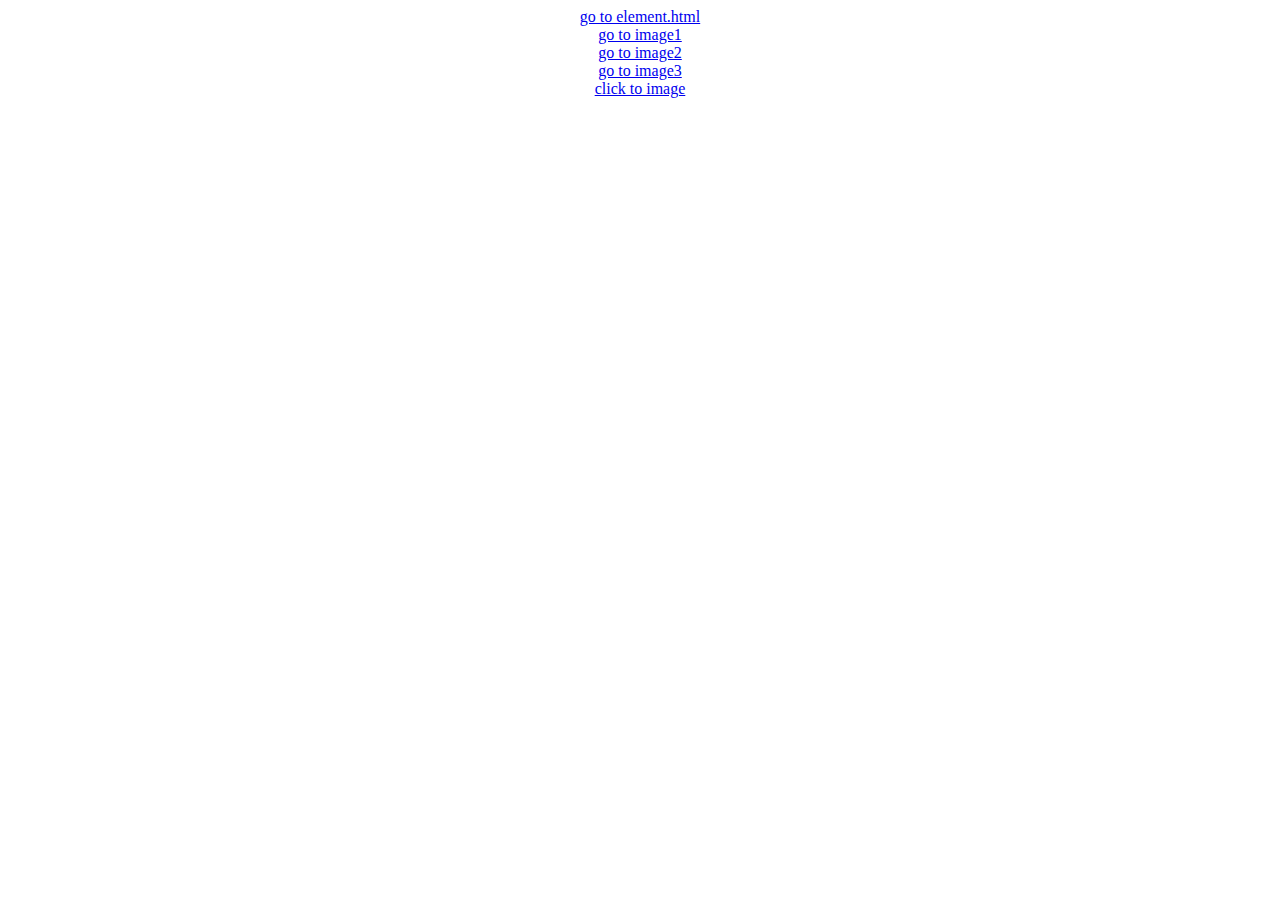
<file: index.html>
<!DOCTYPE html>
<html lang="en">
<head>
    <meta charset="UTF-8">
    <meta name="viewport" content="width=device-width, initial-scale=1.0">
    <title>Document</title>
</head>
<body body style = "text-align:center">
    
    
    <a href="../elements.html">go to element.html</a>
    <br>
    <a href = "./images/image1.jpg">go to image1</a>
    <br>
    <a href ="./images/image2.jpeg">go to image2</a>
    <br>
    <a href="./images/image3.jpeg">go to image3</a>
    <br>
    <a href = "https://www.vecteezy.com/photo/26525162-lion-animal-isolated">click to image</a>
</body>
</html>
</file>
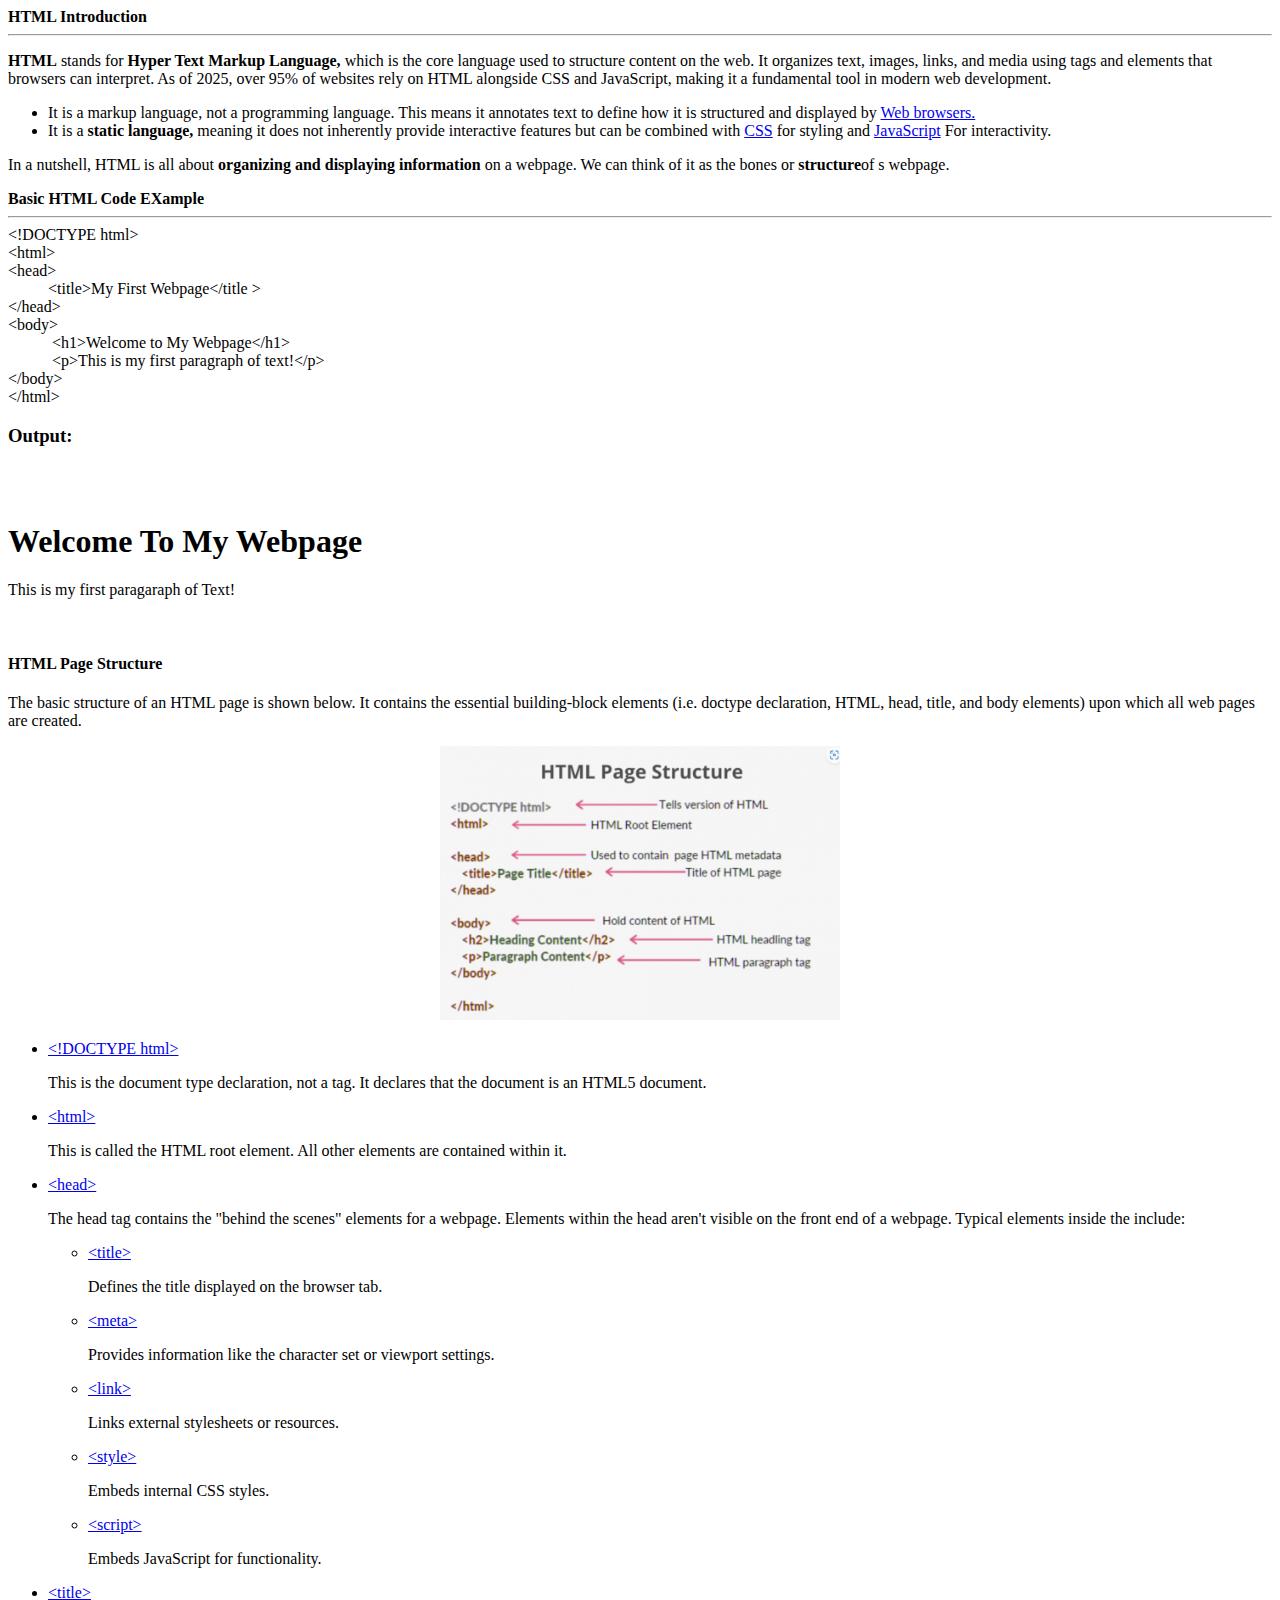
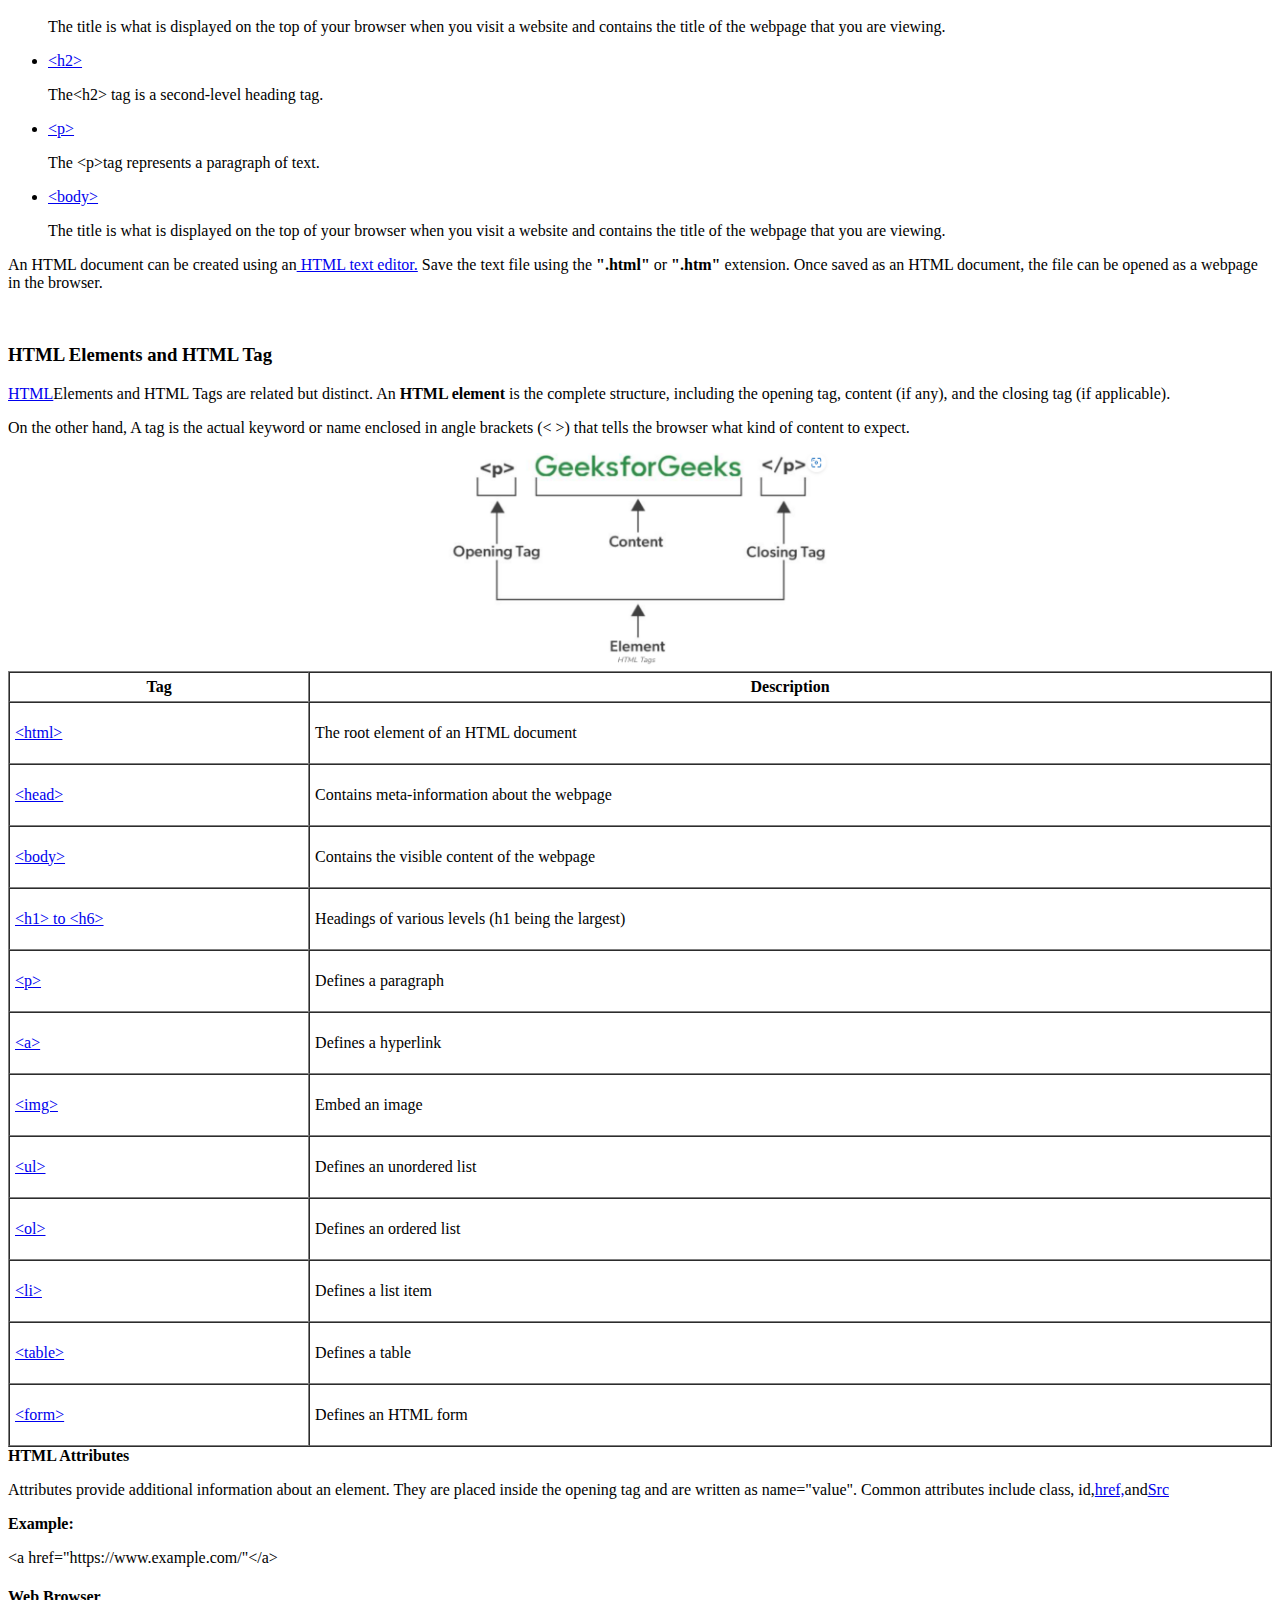
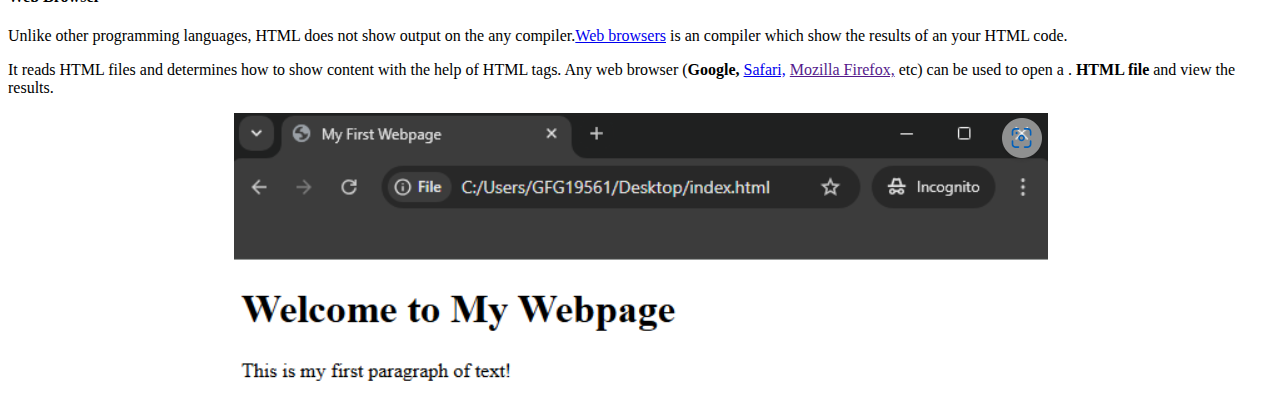
<file: 18task.html>
<!DOCTYPE html>
<html lang="en">
<head>
    <meta charset="UTF-8">
    <meta name="viewport" content="width=device-width, initial-scale=1.0">
    <title>Document</title>
</head>
<body>
 <b>HTML Introduction</b>
 <hr>
 <p><b>HTML</b> stands for <b>Hyper Text Markup Language,</b> which is the core language used to structure content on the web. It organizes text, images, links, and media using tags and elements that browsers can interpret. As of 2025, over 95% of websites rely on HTML alongside CSS and JavaScript, making it a fundamental tool in modern web development.</p>
 <ul>
    <li>It is a markup language, not a programming language. This means it annotates text to define how it is structured and displayed by
        <a href="https://www.geeksforgeeks.org/blogs/web-browser-a-complete-overview/">Web browsers.</a>
    </li>
    <li>It is a <b>static language,</b> meaning it does not inherently provide interactive features but can be combined with
        <a href="https://www.geeksforgeeks.org/css/css-tutorial/">CSS</a>
        for styling and <a href="https://www.geeksforgeeks.org/javascript/javascript-tutorial/">JavaScript</a>
        For interactivity.
    </li>
 </ul>
 <p>In a nutshell, HTML is all about <b>organizing and displaying information</b> on a webpage. We can think of it as the bones or <b>structure</b>of s webpage.</p>

 <b>Basic HTML Code EXample</b>
 <hr>
 &lt!DOCTYPE html&gt<br>
&lthtml&gt<br>
&lthead&gt;<br>
&nbsp;&nbsp;&nbsp;&nbsp;&nbsp;&nbsp;&nbsp;&nbsp;&nbsp;&nbsp&lttitle&gtMy First Webpage&lt/title &gt;<br>
&lt/head&gt;<br>
&ltbody&gt;<br>
    &nbsp;&nbsp;&nbsp;&nbsp;&nbsp;&nbsp;&nbsp;&nbsp;&nbsp;&nbsp;&nbsp;&lth1&gt;Welcome to My Webpage&lt/h1&gt;<br>
    &nbsp;&nbsp;&nbsp;&nbsp;&nbsp;&nbsp;&nbsp;&nbsp;&nbsp;&nbsp;&nbsp;&ltp&gt;This is my first paragraph of text!&lt/p&gt;<br>
&lt/body&gt;<br>
&lt/html&gt;<br>

<h3>Output:</h3><br>
&nbsp;&nbsp;<h1>Welcome To My Webpage</h1>
<p>This is my first paragaraph of Text!</p><br>
<h4>HTML Page Structure</h4>
<p>The basic structure of an HTML page is shown below. It contains the essential building-block elements (i.e. doctype declaration, HTML, head, title, and body elements) upon which all web pages are created.</p>
<Center><img src="./screen shot -1.png" width="400"></center>
 <ul>   
<li><a href="https://www.geeksforgeeks.org/html/html-doctypes/">&lt;!DOCTYPE html&gt;</a><p>This is the document type declaration, not a tag. It declares that the document is an HTML5 document.</p></li>
<li><a href="https://www.geeksforgeeks.org/html/html-html-tag/">&lthtml&gt;</a><p>This is called the HTML root element. All other elements are contained within it.</p></li>
<li><a href="https://www.geeksforgeeks.org/html/html-head-tag/">&lthead&gt;</a><p>The head tag contains the "behind the scenes" elements for a webpage. Elements within the head aren't visible on the front end of a webpage. Typical elements inside the <head> include:</p></li>
    <ul type="circle">
        <li><a href="https://www.geeksforgeeks.org/html/html-title-tag/">&lttitle&gt;</a><p>Defines the title displayed on the browser tab.</p></li>
        <li><a href="https://www.geeksforgeeks.org/html/html-meta-tag/">&ltmeta&gt;</a><p>Provides information like the character set or viewport settings.</p></li>
        <li><a href="https://www.geeksforgeeks.org/html/html-link-tag/">&ltlink&gt;</a><p>Links external stylesheets or resources.</p></li>
        <li><a href="https://www.geeksforgeeks.org/html/html-style-tag/">&ltstyle&gt;</a><p>Embeds internal CSS styles.</p></li>
        <li><a href="https://www.geeksforgeeks.org/html/html-script-tag/">&ltscript&gt;</a><p>Embeds JavaScript for functionality.</p></li>
    </ul>
</ul>
<ul>
    <li><a href="https://www.geeksforgeeks.org/html/html-title-tag/">&lttitle&gt;</a><p>The title is what is displayed on the top of your browser when you visit a website and contains the title of the webpage that you are viewing.</p></li>
    <li><a href="https://www.geeksforgeeks.org/html/html-heading/">&LTh2&gt;</a><p>The&lth2&gt; tag is a second-level heading tag.</p></li>
    <li><a href="https://www.geeksforgeeks.org/html/html-p-tag/">&ltp&gt;</a><p>The &ltp&gt;tag represents a paragraph of text.</p></li>
    <li><a href="https://www.geeksforgeeks.org/html/html-body-tag/">&ltbody&gt;</a><p>The title is what is displayed on the top of your browser when you visit a website and contains the title of the webpage that you are viewing.</p></li>
</ul>
<p>An HTML document can be created using an<a href="https://www.geeksforgeeks.org/html/html-editors/"> HTML text editor.</a> Save the text file using the <b>".html"</b> or <b>".htm"</b> extension. Once saved as an HTML document, the file can be opened as a webpage in the browser. </p><br>
<h3>HTML Elements and HTML Tag</h3>
<p><a href="https://www.geeksforgeeks.org/html/html-html-tag/">HTML</a>Elements and HTML Tags are related but distinct. An <b>HTML element</b> is the complete structure, including the opening tag, content (if any), and the closing tag (if applicable).</p>
<p>On the other hand, A tag is the actual keyword or name enclosed in angle brackets (< >) that tells the browser what kind of content to expect.</p>
<center><img src="./greeksforgreek .png" width="400"></center>
 <table border="1" cellspacing="0" width="100%" cellpadding="5">
    <tr algin="center">
        <th>Tag</th>
        <th>Description</th>
    </tr>
    <tr algin="center">
        <td><a href="https://www.geeksforgeeks.org/html/html-tutorial/">&lthtml&gt;</a></td>
        <td><p>The root element of an HTML document</p></td>
    </tr>
    <tr algin="center">
        <td><a href="https://www.geeksforgeeks.org/html/html-head-tag/">&lthead&gt;</a></td>
        <td><p>Contains meta-information about the webpage</p></td>
    </tr>
    <tr algin="center">
        <td><a href="https://www.geeksforgeeks.org/html/html-body-tag/">&ltbody&gt;</a></td>
        <td><p>Contains the visible content of the webpage</p></td>
    </tr>
    <tr algin="center">
        <td><a href="https://www.geeksforgeeks.org/html/html-h1-to-h6-tag/">&lth1&gt; to &lth6&gt;</a></td>
        <td><p>Headings of various levels (h1 being the largest)</p></td>
    </tr>
    <tr algin="center">
        <td><a href="https://www.geeksforgeeks.org/html/html-p-tag/">&ltp&gt;</a></td>
        <td><p>Defines a paragraph</p></td>
    </tr>
    <tr algin="center">
        <td><a href="https://www.geeksforgeeks.org/html/html-a-tag/">&lta&gt;</a></td>
        <td><p>Defines a hyperlink</p></td>
    </tr>
    <tr algin="center">
        <td><a href="https://www.geeksforgeeks.org/html/html-img-tag/">&ltimg&gt;</a></td>
        <td><p>Embed an image</p></td>
    </tr>
    <tr algin="center">
        <td><a href="https://www.geeksforgeeks.org/html/html-ul-tag/">&ltul&gt;</a></td>
        <td><p>Defines an unordered list</p></td>
    </tr>
    <tr algin="center">
        <td><a href="https://www.geeksforgeeks.org/html/html-ol-tag/">&ltol&gt;</a></td>
        <td><p>Defines an ordered list</p></td>
    </tr>
    <tr algin="center">
        <td><a href ="https://www.geeksforgeeks.org/html/html-li-tag/">&ltli&gt;</a></td>
        <td><p>Defines a list item</p></td>
    </tr>
    <tr algin="center">
        <td><a href="https://www.geeksforgeeks.org/html/html-tables/">&lttable&gt;</a></td>
        <td><p>Defines a table</p></td>
    </tr>
    <tr algin="center">
        <td><a href="https://www.geeksforgeeks.org/html/html-forms/">&ltform&gt;</a></td>
        <td><p>Defines an HTML form</p></td>
    </tr>
</table>

<b>HTML Attributes</b>
<p>Attributes provide additional information about an element. They are placed inside the opening tag and are written as name="value". Common attributes include class, id,<a href="https://www.geeksforgeeks.org/html/html-href-attribute/">href,</a>and<a href="https://www.geeksforgeeks.org/html/html-src-attribute/">Src</a></p>
<b>Example:</b>
<P>&lta href="https://www.example.com/"&lt/a&gt;</P>
<h4>Web Browser</h4>
<p>Unlike other programming languages, HTML does not show output on the any compiler.<a href ="https://www.geeksforgeeks.org/blogs/web-browser-a-complete-overview/">Web browsers</a> is an compiler which show the results of an your HTML code.</p>
<p>It reads HTML files and determines how to show content with the help of HTML tags. Any web browser (<b>Google,</b> <a href="https://www.geeksforgeeks.org/techtips/apple-safari-browser/">Safari,</a> <a href="">Mozilla Firefox,</a> etc) can be used to open a . <b>HTML file</b> and view the results.</p>
<center><img src ="./Screenshoot.png"</center>
</body>
</html>
</file>
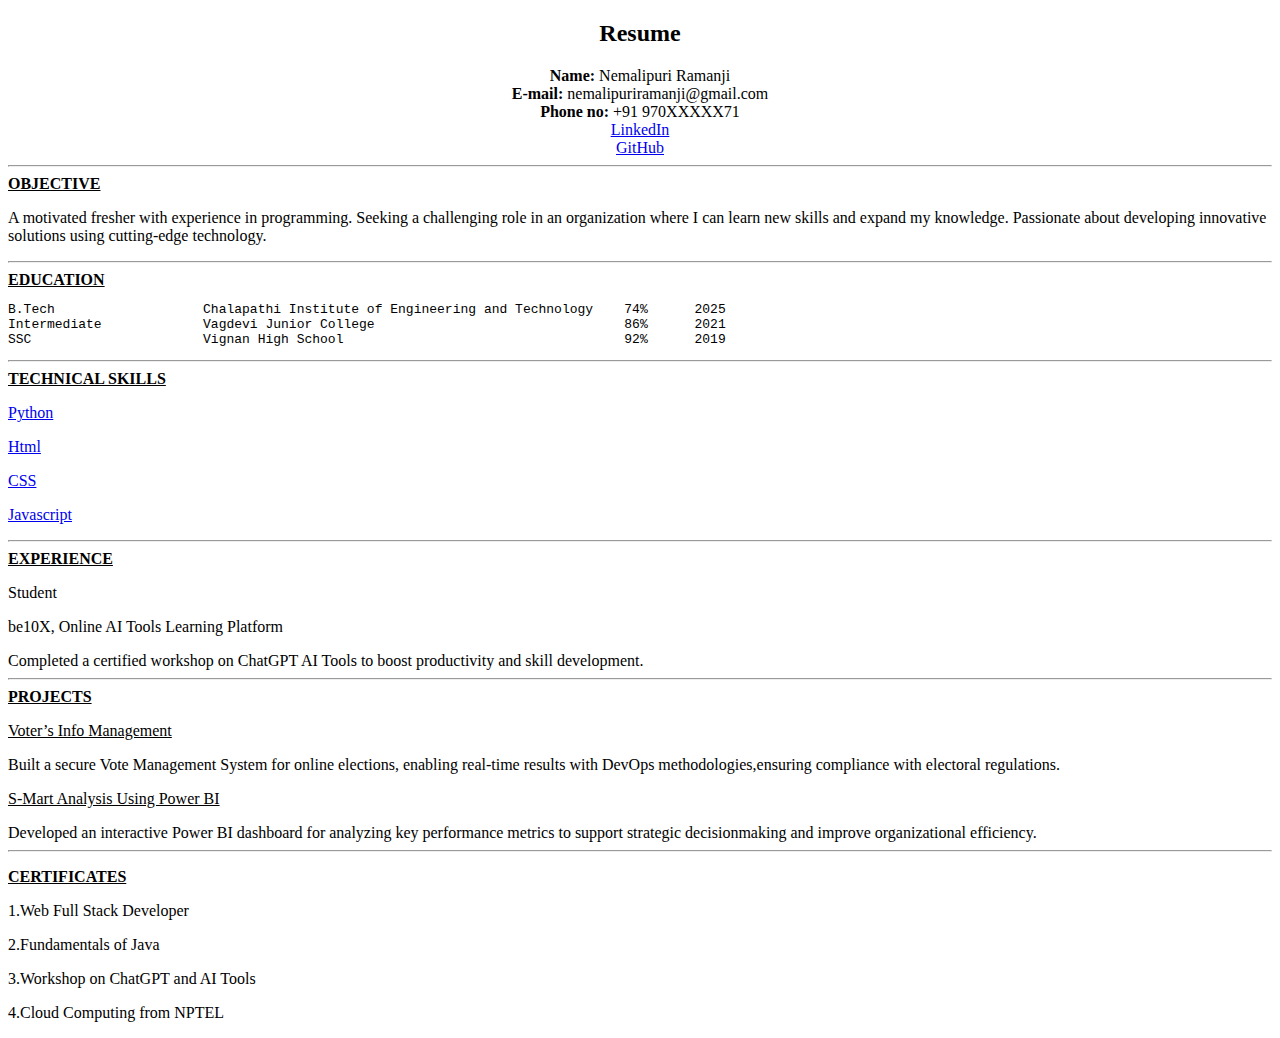
<file: anchortag.html>
<!Doctype html>
<head>
<title>Resume</title>
</head>
<body>
<h2><center>Resume</center></h2>
<center><b>Name: </b>Nemalipuri Ramanji</center>
<center><b>E-mail:</b> nemalipuriramanji@gmail.com</center>
<center><b>Phone no:</b> +91 970XXXXX71</center>
<center><a href="https://www.linkedin.com/in/nemalipuri-ramanji/">LinkedIn</a></center>
<center><a href="https://github.com/Ramanji-hub">GitHub</a></center>

<hr>
<b><u>OBJECTIVE</u></b>
<p>A motivated fresher with experience in programming. Seeking a challenging role in an organization where I can learn
new skills and expand my knowledge. Passionate about developing innovative solutions using cutting-edge technology.</p>
<hr>
<b><u>EDUCATION</u></b>
<pre>
B.Tech                   Chalapathi Institute of Engineering and Technology    74%      2025
Intermediate             Vagdevi Junior College                                86%      2021
SSC                      Vignan High School                                    92%      2019
</pre>
<hr>
<u><b>TECHNICAL SKILLS</b></u>
<p><a href="https://www.python.org/">Python</a></P>
<p><a href= "https://developer.mozilla.org/en-US/docs/Web/HTML">Html</a></p>
<p><a href= "https://developer.mozilla.org/en-US/docs/Web/CSSCSS">CSS</a></p>
<p><a href= "https://developer.mozilla.org/en-US/docs/Web/JavaScript">Javascript</a></p>
<hr>
<u><b>EXPERIENCE</b></u>
<p><span>Student</span></p>
<p>be10X, Online AI Tools Learning Platform</p>
Completed a certified workshop on ChatGPT AI Tools to boost productivity and skill development.
<hr>
<u><b>PROJECTS</b></u>
<p><u>Voter’s Info Management</u><p>
<p>Built a secure Vote Management System for online elections, enabling real-time results with DevOps methodologies,ensuring compliance with electoral regulations.</p>
<p><u>S-Mart Analysis Using Power BI</u></p>
Developed an interactive Power BI dashboard for analyzing key performance metrics to support strategic decisionmaking and improve organizational efficiency.
<hr>
<u><p><b>CERTIFICATES</b></p></u>
<p>1.Web Full Stack Developer</P>
<p>2.Fundamentals of Java</P>
<p>3.Workshop on ChatGPT and AI Tools</P>
<p>4.Cloud Computing from NPTEL</P>
</body>
</html>
</file>
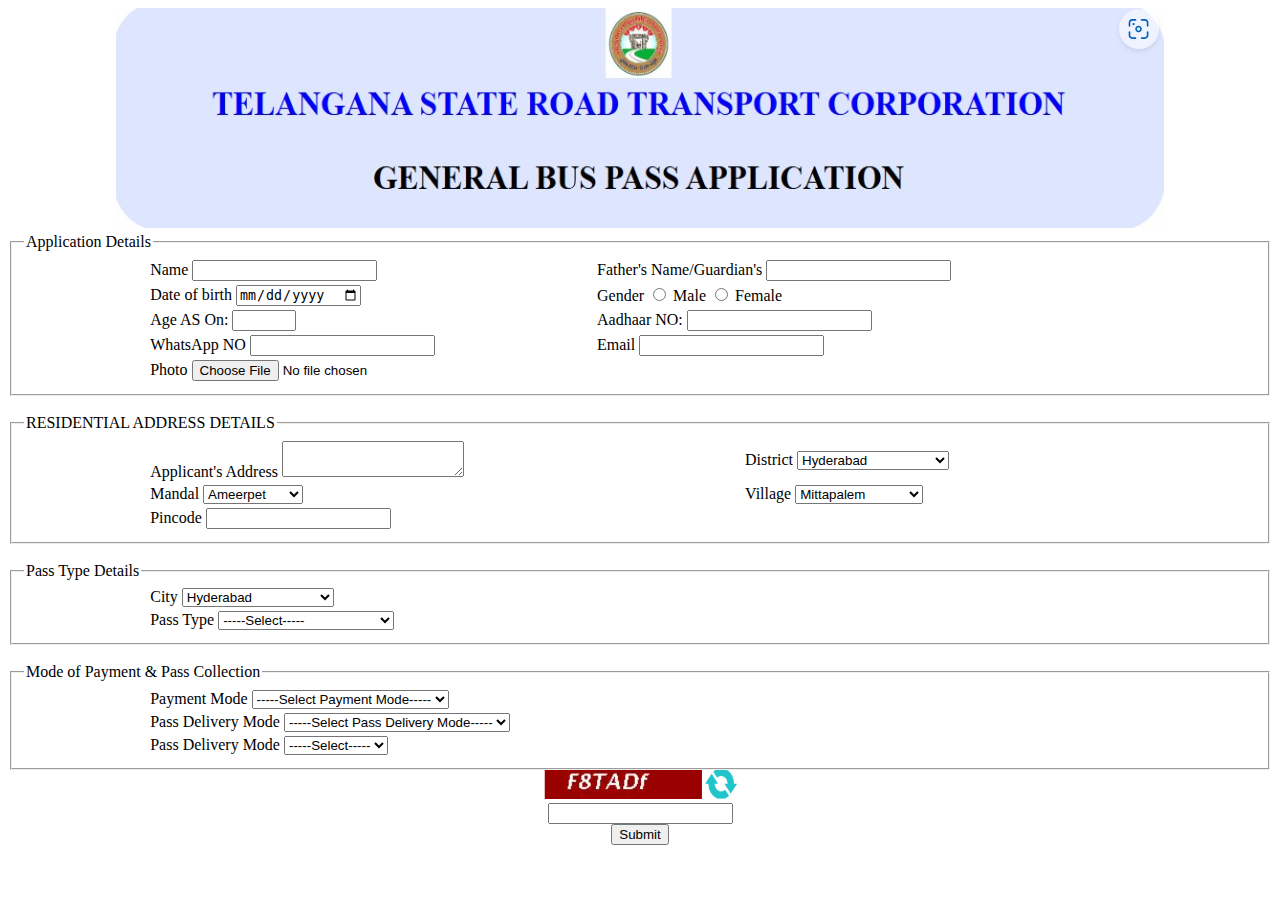
<file: forms.html>
<!DOCTYPE html>
<html lang="en">
<head>
    <meta charset="UTF-8">
    <meta name="viewport" content="width=device-width, initial-scale=1.0">
    <title>Document</title>
</head>
<body>
    <center><img src="./TSRTC.png"></center>
    <form action="./submit.html">
      <fieldset>
        <legend>Application Details</legend>
        <center>
            <table width="80%">
                    <tr>
                        <td>
                            <lable for="Name">Name</lable>
                            <input type="text" name="Name" id="Name">
                        </td>
                        <td>
                            <label for="Father's Name/Guardian's">Father's Name/Guardian's</label>
                            <input type="text" name="Father's Name/Guardian's" id="Father's Name/Guardian's">
                        </td>
                    </tr>
                    <tr>
                        <td>
                            <label for="Date of birth">Date of birth</label>
                            <input type="date" date="Date of birth" id="Date of birth">
                        </td>
                        <td>
                            <label for="Gender">Gender</label>
                            <input type="radio" name="Gender" id="male" value="Male">
                            <lable for="male">Male</lable>
                            <input type="radio" name="gender" id="female" value="Female">
                            <lable for="female">Female</lable>
                        </td>
                    </tr>
                    <tr>
                        <td>
                            <lable for="age">Age AS On:</lable>
                            <input type="number"name="age"id="age" min="0" max="100">
                            

                        </td>
                        <td>
                            <label for="Aadhaar NO">Aadhaar NO:</label>
                            <input type="text" name="Aadhaar No" id="Aadhaar No" maxlength="12">
                        </td>
                    </tr>
                    <tr>
                        <td>
                            <label for="WhatsApp No">WhatsApp NO</label>
                            <input type="text" name="WhatsApp No" id="whatsApp No" maxlenght="10">
                        </td>
                        <td>
                            <label for="Email">Email</label>
                            <input type="Email" name="Email" id="Email">
                        </td>
                    </tr>
                    <tr>
                        <td>
                            <label for="File">Photo</label>
                            <input type="File" name="File" id="File">
                        </td>
                    </tr>
                
            </table>
        </center>
      </fieldset>
      <br>
      <fieldset>
        <legend>RESIDENTIAL ADDRESS DETAILS</legend>
        <center>
            <table width="80%">
        <tr>
            <td>
            <label for="Applicant's Address">Applicant's Address</label>
            <textarea name="Applicant's Address" id="Applicant's Address"></textarea>
            </td>
            <td>
            <label for="District">District</label>
            <select name="District" id="District">
            <option value="Hyderabad">Hyderabad</option>
            <option value="Adilabad">Adilabad</option>
            <option value="Bhadradri Kothgudem">Bhadradri Kothgudem</option>
            <option value="Jagtial">Jagtial</option>
            <option value="Jangaon">Jangaon</option>
            </select>
            </td>
        </tr>
        <tr>
            <td>
                <label for="Mandal">Mandal</label>
                <select name="Mandal" id="Mandal">
                <option value="Ameerpet">Ameerpet</option>
                <option value="Asifnagar">Asifnagar</option>
                <option value="Bahadurpura">Bahadurpura</option>
                <option value="Bandlaguda">Bandlaguda</option>
                <option value="Charminar">Charminar</option>
                
                </select>
            </td>
            <td>
                <label for="village">Village</label>
                <select name="Village" id="Village">
                <option value="Mittapalem">Mittapalem</option>
                <option value="Ramasamudhram">Ramasamudhram</option>
                <option value="Yerragondapalem">Yerragondapalem</option>
                <option value="chennampalli">chennampalli</option>
                <option value="Tripuranthkam">Tripuranthkam</option>
            </td>
        </tr>
        <tr>
            <td>
                <label for="Pincode">Pincode</label>
                <input type="text" name="Pincode" id="Pincode">
            </td>
        </tr>
        </table>
        </center>
      </fieldset>
      <br>
      <fieldset>
        <legend>Pass Type Details</legend>
        <Center>
            <table width="80%">
                <tr>
                    <td>
            <label for="City">City</label>
            <select name="City" id="City">
            <option value="Hyderabad">Hyderabad</option>
            <option value="Adilabad">Adilabad</option>
            <option value="Bhadradri Kothgudem">Bhadradri Kothgudem</option>
            </select>
            </td>
            </tr>
            <tr>
            <td>
            <label for="Pass Type">Pass Type</label>
            <select name="Pass Type" id="Pass Type">
            <option value="Select">-----Select-----</option>
            <option value="METRO EXPRESS PASS">METRO EXPRESS PASS</option>
            <option value="METRO DELUXE PASS">METRO DELUXE PASS</option>
            <option value="ORDINARY PASS">ORDINARY PASS</option>
            </select>
            </td>
            </tr>

            </table>
        </Center>
      </fieldset>
      <br>
      <fieldset>
        <legend>Mode of Payment & Pass Collection</legend>
        <center>
            <table width="80%">
                <tr>
                    <td>
                    <label for="Payment Mode">Payment Mode</label>
                    <select name="Payment Mode" id="Payment Mode">
                    <option value="Select">-----Select Payment Mode-----</option>
                    <option value="Online">Online</option>
                    <option value="Cash on take">Cash on take</option>
                    <option value="Install Ment">install Ment</option>
            </select>
                    </td>
                </tr>
                <tr>
                    <td>
                    <label for="Pass Delivery Mode">Pass Delivery Mode</label>
                    <select name="Pass Delivery Mode" id="Pass Delivery Mode">
                    <option value="Select Pass Delivery Mode">-----Select Pass Delivery Mode-----</option>
                    <option value="Postal">Postal</option> 
                    <option value="At Counter">At Counter</option> 
                    </select>
                    </td>
                </tr>
                <tr>
                <td>
                    <label for="Center at Which you want to Collect Pass">Pass Delivery Mode</label>
                    <select name="Center at Which you want to Collect Pass" id="Center at Which you want to Collect Pass">
                    <option value="Select">-----Select-----</option>
                    <option value="RTC KPHP">RTC KPHP</option> 
                    <option value="RTC JBS">RTC JBS</option> 
                    </select>
                </td>
            </tr>
            </table>
        </center>
      </fieldset>
      <center><img src="./captche.png" width="200"></center>
    <center><input type=" "></center>
    <center><input type="Submit"></center>
      
      
      </form>
    
</body>
</html>
</file>
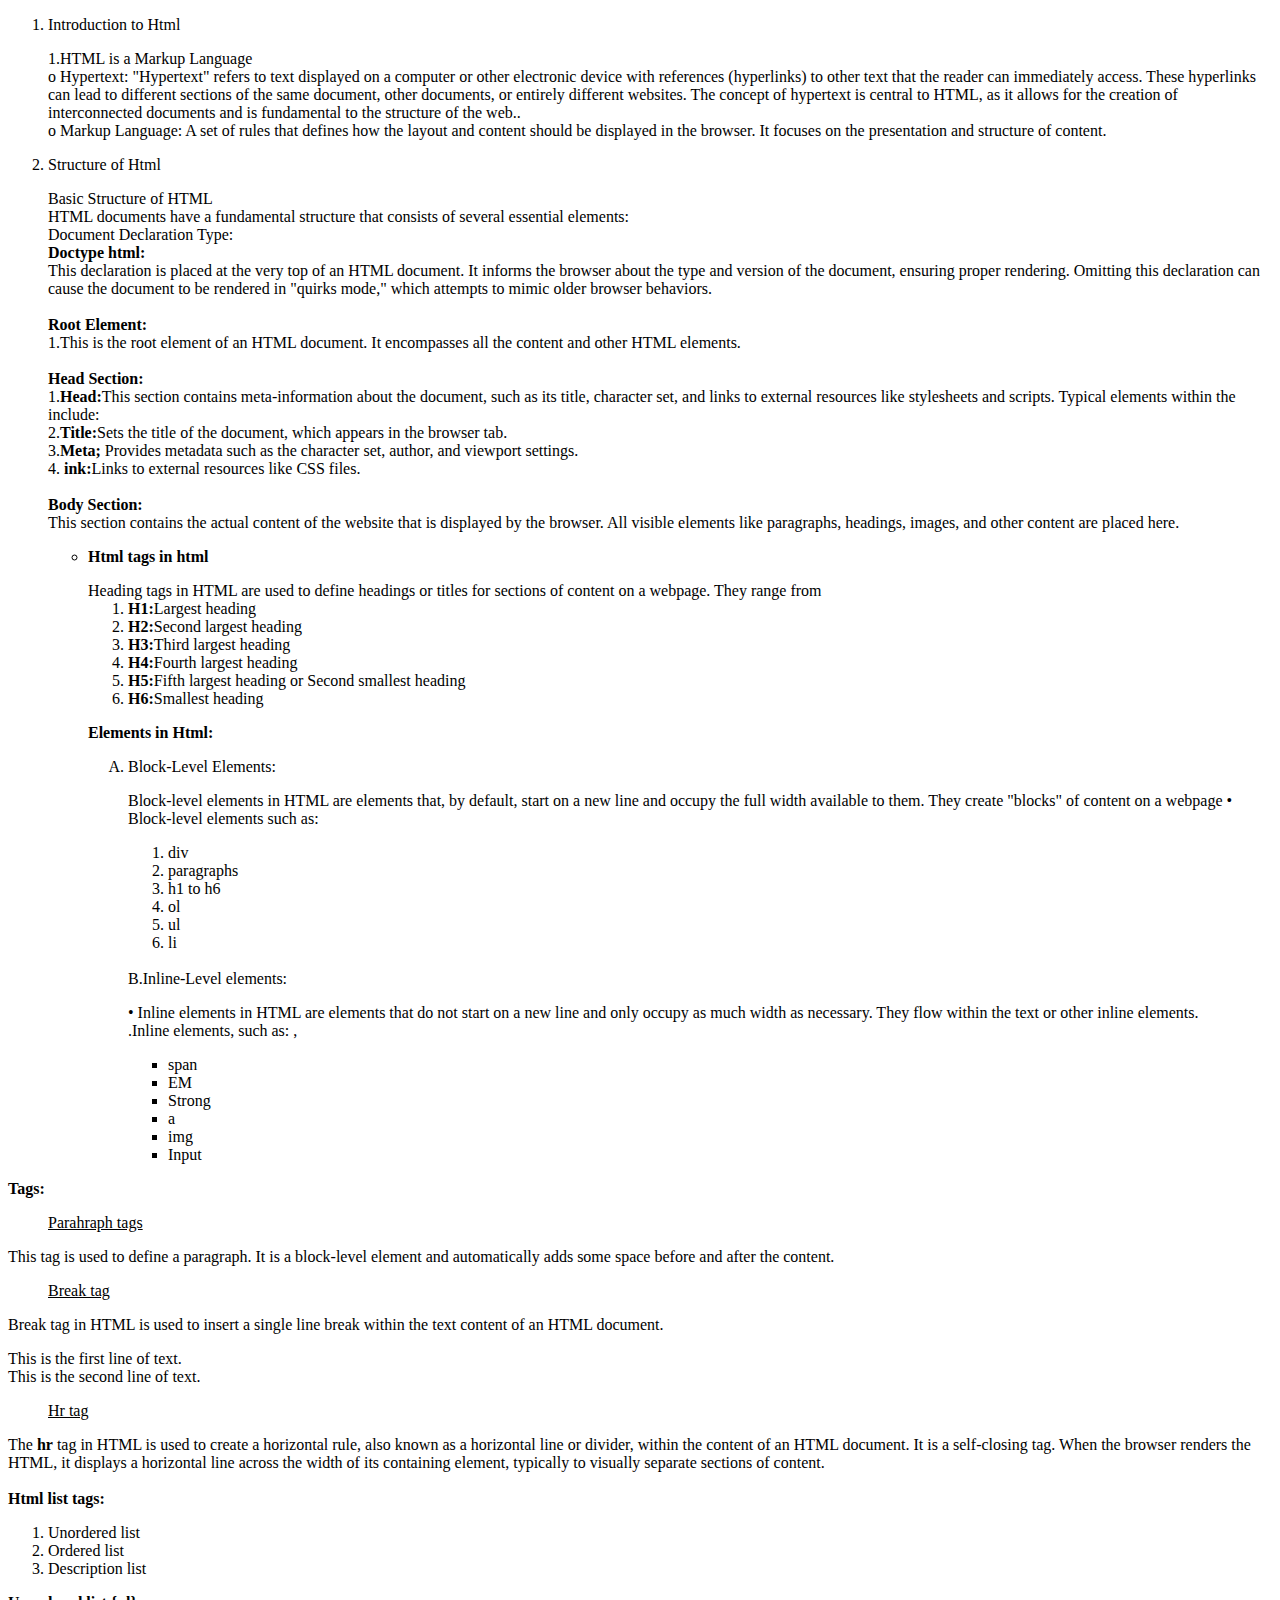
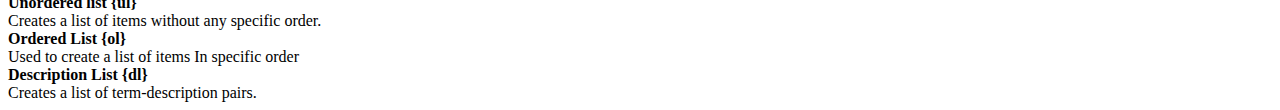
<file: list.html>
<!DOCTYPE html>
<html lang="en">
<head>
    <meta charset="UTF-8">
    <meta name="viewport" content="width=device-width, initial-scale=1.0">
    <title>Document</title>
</head>
<body>
    <ol>
        <li>Introduction to Html</li>
        <p>1.HTML is a Markup Language
            <br>
o	       Hypertext: "Hypertext" refers to text displayed on a computer or other electronic device with references (hyperlinks) to other text that the reader can immediately access. These hyperlinks can lead to different sections of the same document, other documents, or entirely different websites. The concept of hypertext is central to HTML, as it allows for the creation of interconnected documents and is fundamental to the structure of the web..
            <br>
o	       Markup Language: A set of rules that defines how the layout and content should be displayed in the browser. It focuses on the presentation and structure of content.
       </p>
       <li>Structure of Html</li>
       <p>
        Basic Structure of HTML
        <br>
        HTML documents have a fundamental structure that consists of several essential elements:
        <br>
        Document Declaration Type:
        <br>

	  <b>Doctype html:</b>

    <br>
     This declaration is placed at the very top of an HTML document. It informs the browser about the type and version of the document, ensuring proper rendering. Omitting this declaration can cause the document to be rendered in "quirks mode," which attempts to mimic older browser behaviors.
     <br><br>
     <b>Root Element:</b>

     <br>
	<html>1.This is the root element of an HTML document. It encompasses all the content and other HTML elements.<br>
    <br>

<b>Head Section:</b>
<br>
	1.<b>Head:</b>This section contains meta-information about the document, such as its title, character set, and links to external resources like stylesheets and scripts. Typical elements within the <head> include:<br>

	 2.<b>Title:</b>Sets the title of the document, which appears in the browser tab.<br>
	3.<b>Meta;</b> Provides metadata such as the character set, author, and viewport settings.<br>
	4. <b>ink:</b>Links to external resources like CSS files.<br>
<br>
<b>Body Section:</b>
<br>
	<body>This section contains the actual content of the website that is displayed by the browser. All visible elements like paragraphs, headings, images, and other content are placed here.

       </p>
       <ul>
        <li>
        <b><p>Html tags in html</p></b>
        Heading tags in HTML are used to define headings or titles for sections of content on a webpage. They range from 
        <ol>
            <li><b>H1:</b>Largest heading</li>
            <li><b>H2:</b>Second largest heading</li>
            <li><b>H3:</b>Third largest heading</li>
            <li><b>H4:</b>Fourth largest heading</li>
            <li><b>H5:</b>Fifth largest heading or Second smallest heading</li>
            <li><b>H6:</b>Smallest heading</li>
        </ol>
        <p><b>Elements in Html:</b></p>
        <ol type="A">
            <li>Block-Level Elements:</li>
            <p>Block-level elements in HTML are elements that, by default, start on a new line and occupy the full width available to them. They create "blocks" of content on a webpage
•	Block-level elements such as:
            <ol>
                <li>div</li>
                <li>paragraphs</li>
                <li>h1 to h6</li>
                <li>ol</li>
                <li>ul</li>
                <li>li</li>

        
            
             
            </ol>
            <br>

        B.Inline-Level elements:
        <p>•	Inline elements in HTML are elements that do not start on a new line and only occupy as much width as necessary. They flow within the text or other inline elements.
<br>.Inline elements, such as:
,<ul>
<li>span</li>
<li>EM</li>
<li>Strong</li>
<li>a</li>
<li>img</li>
<li>Input</li>
</ul>

</p>

        </ol>
        

        </p>
        </li>
    
        

       </ul>


    </ol>

<b>Tags:</b>
<u><ol>Parahraph tags</ol></u>
<li>This tag is used to define a paragraph. It is a block-level element and automatically adds some space before and after the content.</li>
<u><ol>Break tag</ol></u>
<li>Break tag in HTML is used to insert a single line break within the text content of an HTML document.
   <p>This is the first line of text.<br>This is the second line of text.</p>
</li>
<u><ol>Hr tag</ol></u>
<li>The <b>hr</b> tag in HTML is used to create a horizontal rule, also known as a horizontal line or divider, within the content of an HTML document. It is a self-closing tag. When the browser renders the HTML, it displays a horizontal line across the width of its containing element, typically to visually separate sections of content.</li><br>
<b>Html list tags:</b>
<ol>
    <li>Unordered list</li>
    <li>Ordered list</li>
    <li>Description list</li>
</ol>
<b>Unordered list  {ul}</b>
<li>Creates a list of items without any specific order.</li>
<b>Ordered List {ol}</b>
<li>Used to create a list of items In specific order</li>
<b>Description List {dl}</b>
<li>Creates a list of term-description pairs.</li>
</body>
</html>
</file>
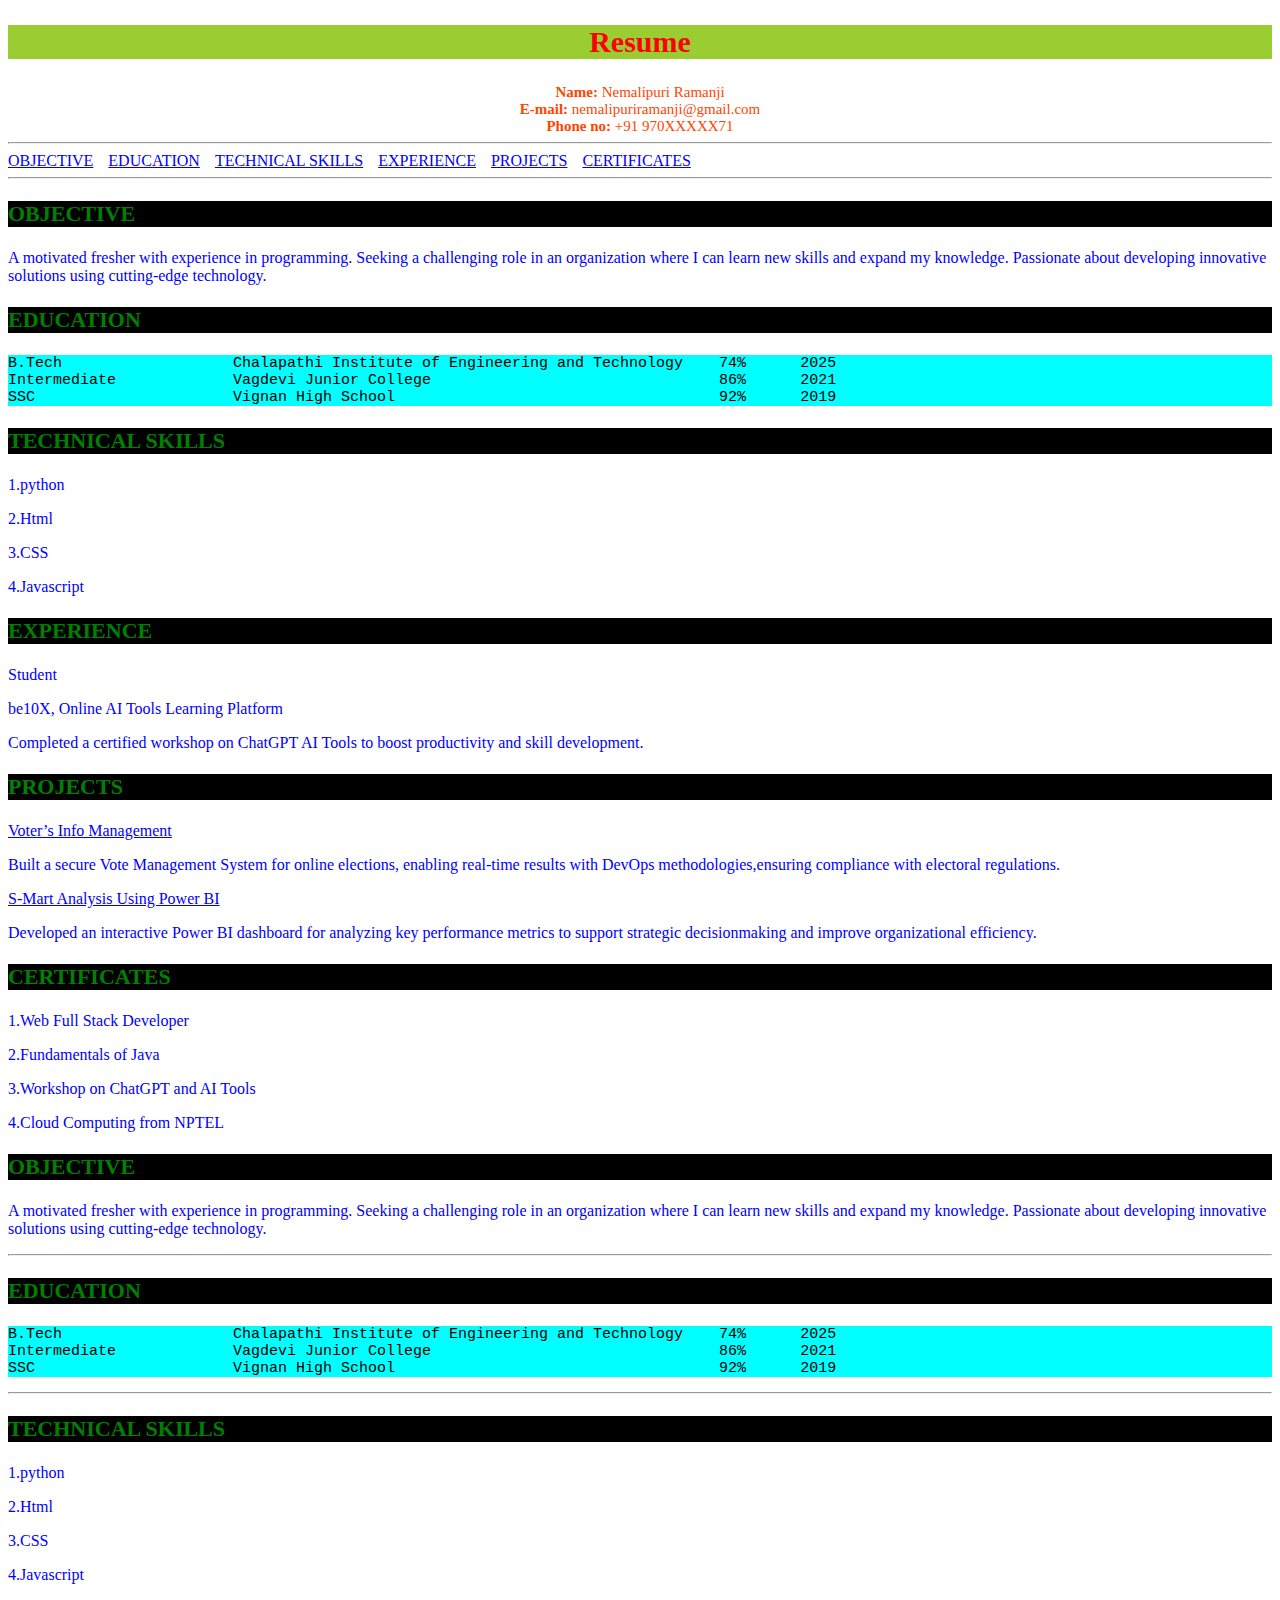
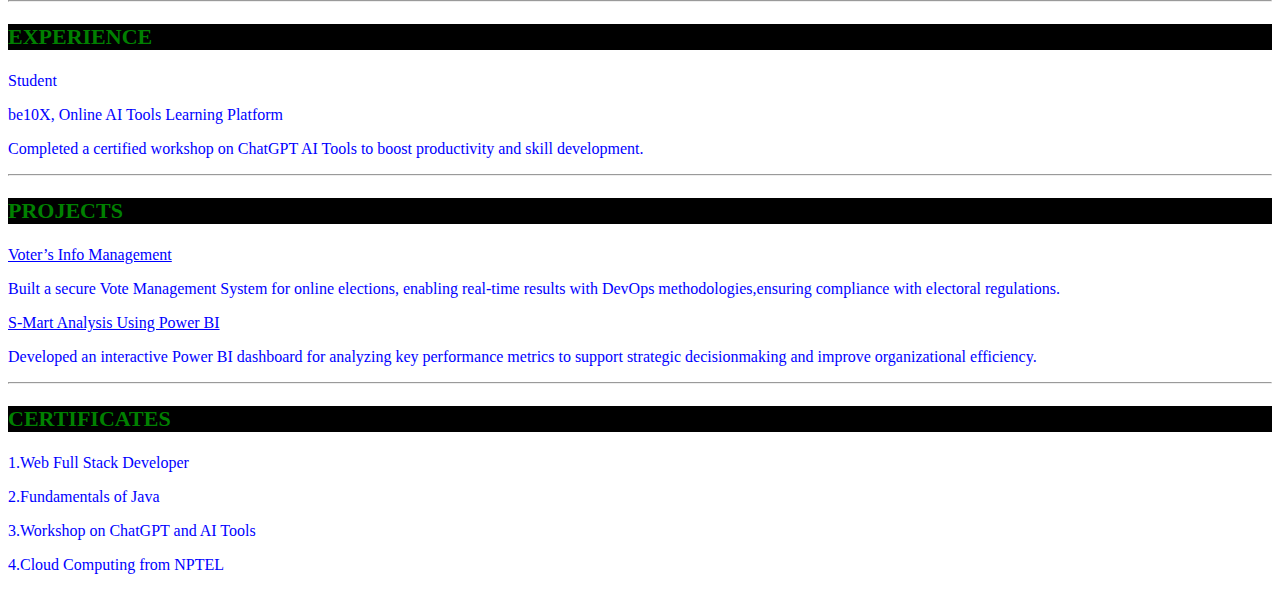
<file: resume.html>
<!Doctype html>
<head>
<title>Resume</title>
<link rel="stylesheet" href="style.css">
</head>
<body>
<h2><center>Resume</center></h2>
<center><b>Name: </b>Nemalipuri Ramanji</center>
<center><b>E-mail:</b> nemalipuriramanji@gmail.com</center>
<center><b>Phone no:</b> +91 970XXXXX71</center>
<hr>
<a href="#OBJECTIVE">OBJECTIVE</a>&nbsp;&nbsp;&nbsp;
<a href="#EDUCATION">EDUCATION</a>&nbsp;&nbsp;&nbsp;
<a href="#TECHNICAL SKILLS">TECHNICAL SKILLS</a>&nbsp;&nbsp;&nbsp;
<a href="#EXPERIENCE">EXPERIENCE</a>&nbsp;&nbsp;&nbsp;
<a href="#PROJECTS">PROJECTS</a>&nbsp;&nbsp;&nbsp;
<a href="#CERTIFICATES">CERTIFICATES</a>&nbsp;&nbsp;&nbsp;
<hr>

<h3 id="OBJECTIVE">OBJECTIVE</h3>
<p>A motivated fresher with experience in programming. Seeking a challenging role in an organization where I can learn
new skills and expand my knowledge. Passionate about developing innovative solutions using cutting-edge technology.</p>
<h3 id="EDUCATION">EDUCATION</h3>
<pre>
B.Tech                   Chalapathi Institute of Engineering and Technology    74%      2025
Intermediate             Vagdevi Junior College                                86%      2021
SSC                      Vignan High School                                    92%      2019
</pre>
<h3 id="TECHNICAL SKILLS">TECHNICAL SKILLS</h3>
<p>1.python</P>
<p>2.Html</p>
<p>3.CSS</p>
<p>4.Javascript</p>
<h3 id="EXPERIENCE">EXPERIENCE</h3>
<p>Student</p>
<p>be10X, Online AI Tools Learning Platform</p>
<p>Completed a certified workshop on ChatGPT AI Tools to boost productivity and skill development.</p>
<h3 id = "PROJECTS">PROJECTS</h3>
<p><u>Voter’s Info Management</u><p>
<p>Built a secure Vote Management System for online elections, enabling real-time results with DevOps methodologies,ensuring compliance with electoral regulations.</p>
<p><u>S-Mart Analysis Using Power BI</u></p>
<p>Developed an interactive Power BI dashboard for analyzing key performance metrics to support strategic decisionmaking and improve organizational efficiency.</p>
<h3 id ="CERTIFICATES">CERTIFICATES</h3>
<p>1.Web Full Stack Developer</P>
<p>2.Fundamentals of Java</P>
<p>3.Workshop on ChatGPT and AI Tools</P>
<p>4.Cloud Computing from NPTEL</P>
<h3>OBJECTIVE</h3>
<p>A motivated fresher with experience in programming. Seeking a challenging role in an organization where I can learn
new skills and expand my knowledge. Passionate about developing innovative solutions using cutting-edge technology.</p>
<hr>
<h3>EDUCATION</h3>
<pre>
B.Tech                   Chalapathi Institute of Engineering and Technology    74%      2025
Intermediate             Vagdevi Junior College                                86%      2021
SSC                      Vignan High School                                    92%      2019
</pre>
<hr>
<h3>TECHNICAL SKILLS</h3>
<p>1.python</P>
<p>2.Html</p>
<p>3.CSS</p>
<p>4.Javascript</p>
<hr>
<h3>EXPERIENCE</h3>
<p>Student</p>
<p>be10X, Online AI Tools Learning Platform</p>
<p>Completed a certified workshop on ChatGPT AI Tools to boost productivity and skill development.</p>
<hr>
<h3>PROJECTS</h3>
<p><u>Voter’s Info Management</u><p>
<p>Built a secure Vote Management System for online elections, enabling real-time results with DevOps methodologies,ensuring compliance with electoral regulations.</p>
<p><u>S-Mart Analysis Using Power BI</u></p>
<p>Developed an interactive Power BI dashboard for analyzing key performance metrics to support strategic decisionmaking and improve organizational efficiency.</p>
<hr>
<h3>CERTIFICATES</h3>
<p>1.Web Full Stack Developer</P>
<p>2.Fundamentals of Java</P>
<p>3.Workshop on ChatGPT and AI Tools</P>
<p>4.Cloud Computing from NPTEL</P>
</body>
</html>
</file>
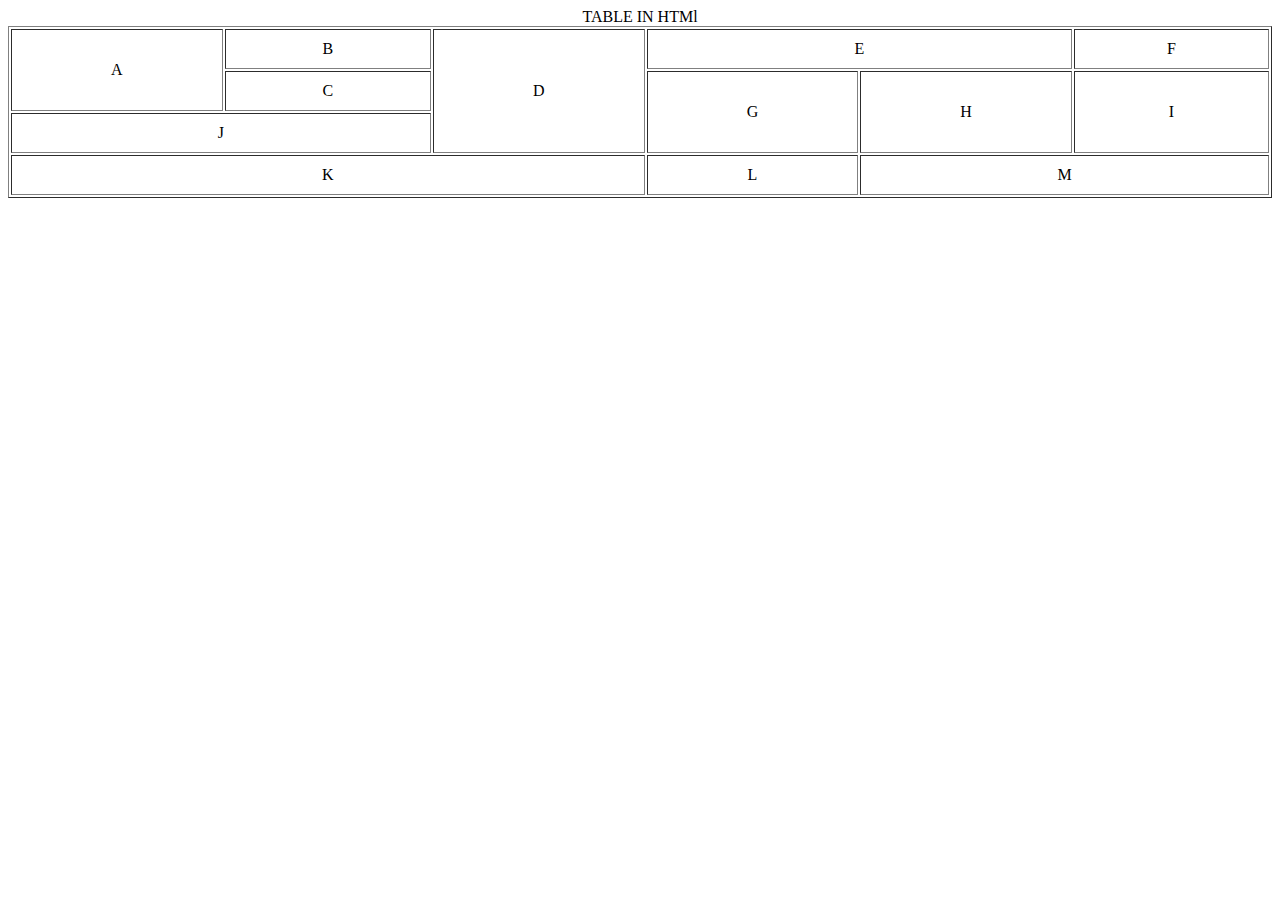
<file: rowspancolspan.html>
<!DOCTYPE html>
<html lang="en">
<head>
    <meta charset="UTF-8">
    <meta name="viewport" content="width=>, initial-scale=1.0">
    <title>Document</title>
</head>
<body>
   <table border="1" width="100%" cellspacing="" cellpadding="10">
    <Center><caption>TABLE IN HTMl</caption></Center>
    <tr align="center">
        <td rowspan="2">A</td>
        <td>B</td>
        <td rowspan="3">D</td>
        <td colspan="2">E</td>
        <td>F</td>
        <!-- <td></td> -->
    </tr>
    <tr align="center">
        <!-- <td></td> -->
        <!-- <td></td> -->
        <td>C</td>
        <!-- <td></td> -->
        <td rowspan="2">G</td>
        <td rowspan="2">H</td>
        <td rowspan="2">I</td>
    </tr>
    <tr align="center">
        <td colspan="2">J</td>
        <!-- <td></td> -->
        <!-- <td></td> -->
        <!-- <td></td> -->
        <!-- <td></td> -->
        <!-- <td></td> -->
    </tr>
    <tr align="center">
        <td colspan="3">K</td>
        <!-- <td></td> -->
        <!-- <td></td> -->
        <td>L</td>
        <td colspan="2">M</td>
        <!-- <td></td> -->
    </tr>
   </table>
</body>
</html>
</file>
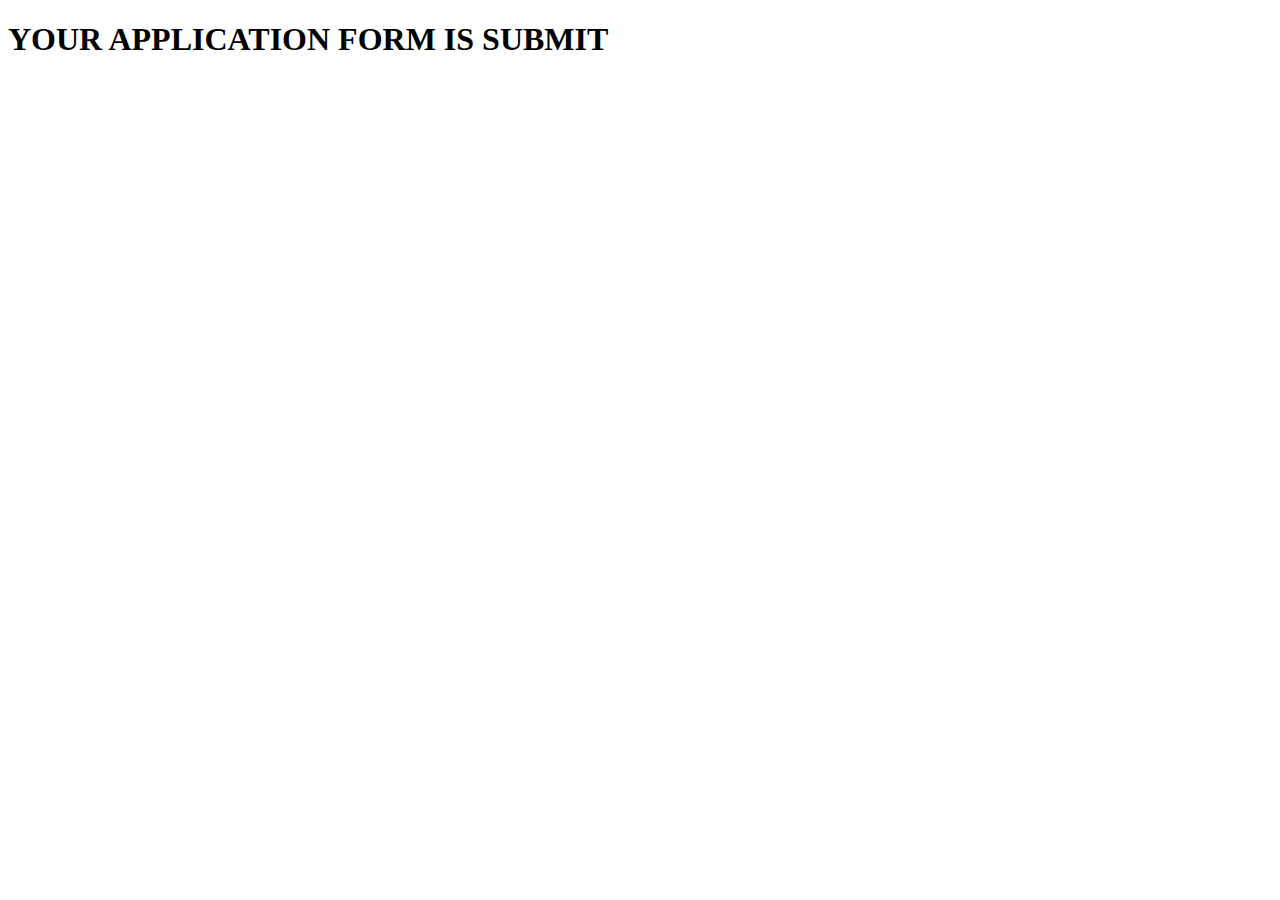
<file: submit.html>
<!DOCTYPE html>
<html lang="en">
<head>
    <meta charset="UTF-8">
    <meta name="viewport" content="width=device-width, initial-scale=1.0">
    <title>Document</title>
</head>
<body>
    <h1>YOUR APPLICATION FORM IS SUBMIT</h1>
</body>
</html>
</file>
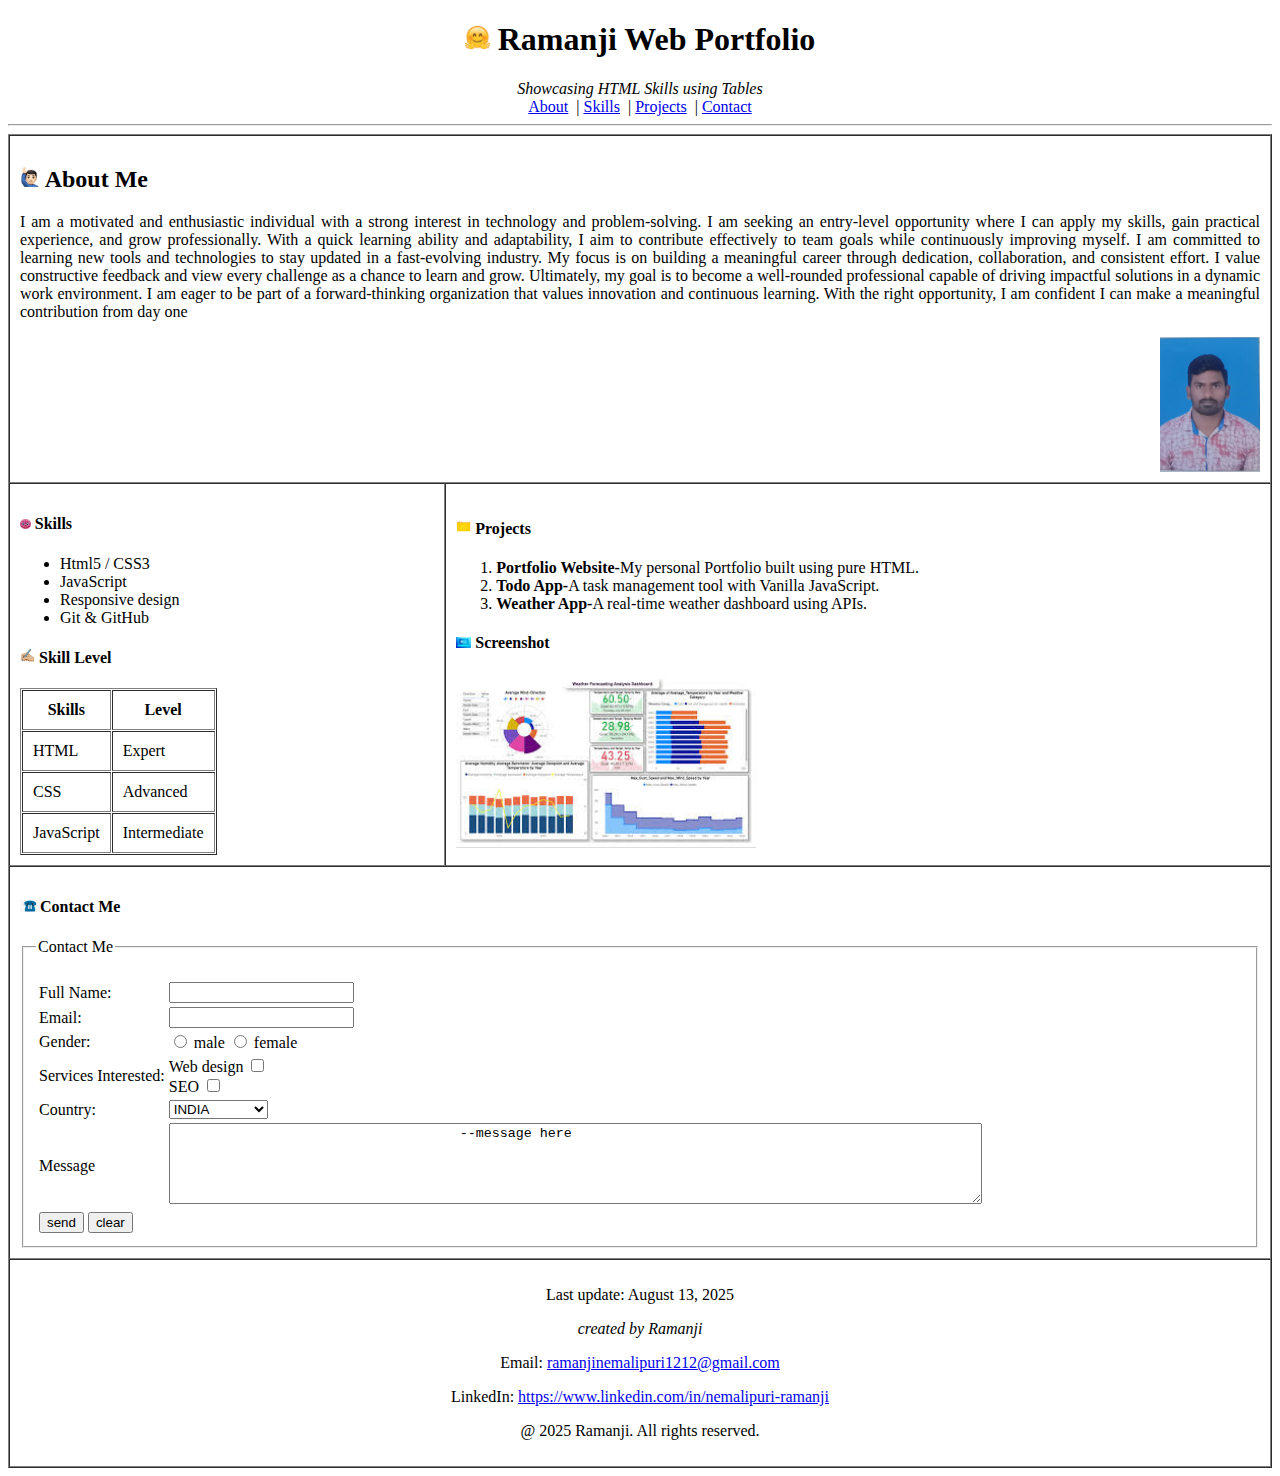
<file: Task.html>
<!DOCTYPE html>
<html lang="en">
<head>
    <meta charset="UTF-8">
    <meta name="viewport" content="width=device-width, initial-scale=1.0">
    <title>Portfolio</title>
</head>
<body>
    <header>
        <section>
    <h1><center><img src="emoji.jpeg" height="25"> Ramanji Web Portfolio</center></h1>
    <center><i>Showcasing HTML Skills using Tables</i></center>
    <center>
        <nav>
        <a href="#About Me">About</a>
        &nbsp;<span>|</span>
        <a href="#Skills">Skills</a>
        &nbsp;<span>|</span>
        <a href="#Projects">Projects</a>
        &nbsp;<span>|</span>
        <a href="#Contact">Contact</a>
        </nav>
    </center>
        </section>
    </header>
    <hr>
    <table border="1" width="100%" cellspacing="0" cellpadding="10">
        <tr>
            <td colspan="2"><h2 id="About Me"><img src="./person.jpeg" height="20"> About Me</h2>
            <div align="justify"><p>I am a motivated and enthusiastic individual with a strong interest in technology and problem-solving. I am seeking an entry-level
                opportunity where I can apply my skills, gain practical experience, and grow professionally. With a quick learning ability and
                adaptability, I aim to contribute effectively to team goals while continuously improving myself. I am committed to learning new tools
                and technologies to stay updated in a fast-evolving industry. My focus is on building a meaningful career through dedication,
                collaboration, and consistent effort. I value constructive feedback and view every challenge as a chance to learn and grow. Ultimately,
                my goal is to become a well-rounded professional capable of driving impactful solutions in a dynamic work environment. I am eager to
                be part of a forward-thinking organization that values innovation and continuous learning. With the right opportunity, I am confident I
                can make a meaningful contribution from day one</p></div>
                <img align="right" src="./ramanji.png" width="100" alt="display">
                </td>
            <!-- <td></td> -->
        </tr>
        <tr>
            <td>
                <h4 id="Skills"><img src="./brain.jpeg" height="10" alt="brain"> Skills</h4>
                <ul>
                    <li>Html5 / CSS3</li>
                    <li>JavaScript</li>
                    <li>Responsive design</li>
                    <li>Git & GitHub</li>
                </ul>
                <h4><img src="./skills level.png"  alt="skills level" height="15"> Skill Level</h4>
                <table border="1" cellspacing="1" cellpadding="10">
                    <tr>
                        <th>Skills</th>
                        <th>Level</th>
                    </tr>
                    <tr>
                        <td>HTML</td>
                        <td>Expert</td>
                    </tr>
                    <tr>
                        <td>CSS</td>
                        <td>Advanced</td>
                    </tr>
                    <tr>
                        <td>JavaScript</td>
                        <td>Intermediate</td>
                    </tr>

                </table>
            </td>
        
            <td> 
                <h4 id="Projects"><img src="./folder.jpeg" height="15" alt="folder"> Projects</h4>
                <ol>
                    <li><b>Portfolio Website-</b>My personal Portfolio built using pure HTML.</li>
                    <li><b>Todo App-</b>A task management tool with Vanilla JavaScript.</li>
                    <li><b>Weather App-</b>A real-time weather dashboard using APIs.</li>
                </ol>
                <h4><img src="./screenshot.jpeg" width="15" alt="screenshot"> Screenshot</h4>
                <img src="./weather.jpeg" width="300">
            </td>
        </tr>
        <tr>
            <td colspan="2">
                <h4 id="Contact"><img src="./phone.jpeg" width="20" alt="phone">Contact Me</h4>
            <fieldset>
                <legend>Contact Me</legend>
                <table>
                    <form action="./application submited.html">
                        <tr>
                            <td>
                                <label for="name">Full Name:</label>
                            </td>
                            <td>
                                <input type="text" name="name" id="name">
                            </td>
                        </tr>
                        <tr>
                            <td>
                                <label for="email">Email:</label>
                            </td>
                            <td>
                                <input type="" name="Email" id="email">
                            </td>
                        </tr>
                        <tr>
                            <td>
                                <label for="Gender">Gender:</label>
                            </td>
                            <td>
                                <input type="radio" name="Gender" id="male" value="male">
                                <label for="male">male</label>
                                <input type="radio" name="Gender" id="female" value="female">
                                <label for="female">female</label>
                            </td>
                        </tr>
                        <tr>
                            <td><label for="Services Interested">Services Interested:</label>
                            </td>
                            <td>
                                <label for="web design">Web design</label>
                                <input type="checkbox" name="web design" id="web design">
                                <br>
                                <label for="SEO">SEO</label>
                                <input type="checkbox" name="SEO" id="SEO">
                            </td>
                        </tr>
                        <tr>
                            <td>
                                <label for="Country">Country:</label>
                            </td>
                            <td>
                               <select name="" id="">
                               <option value="select" disabled select>- - -select- - - </option>
                               <option value="INDIA">INDIA</option>
                               <option value="USA">USA</option>
                               <option value="CANADA">CANADA</option>
                               <option value="AFRICA">AFRICA</option>
                               <option value="LONDON">LONDAN</option>
                               </select>
                            </td>
                        </tr>
                        <tr>
                            <td>
                                <label for="message">Message</label>
                            </td>
                            <td>
                                <textarea name="message" id="message" rows="5" cols="99">
                                    --message here
                                </textarea>
                            </td>
                        </tr>
                        <br>
                        <tr>
                            <!-- <td>
                                <button>send</button>
                                <button>clear</button>
                            </td> -->
                            <td>
                                <button>send</button>
                                <button>clear</button>
                            </td>
                        </tr>
                    </form>
                </table>
            </fieldset>
                
            </td>                
           
            <!-- <td></td> -->
        </tr>
        <tr>
            <td colspan="2" align="center">
             <p>Last update: August 13, 2025</p>
             <p><i>created by Ramanji</i></p>
             <p>Email: <a href="ramanjinemalipuri1212@gmail.com">ramanjinemalipuri1212@gmail.com</a></p>
             <p>LinkedIn: <a href="https://www.linkedin.com/in/nemalipuri-ramanji">https://www.linkedin.com/in/nemalipuri-ramanji</a></p>
             <p>@ 2025 Ramanji. All rights reserved.</p>
            </td>
            <!-- <td></td> -->
        </tr>

    </table>

</body>
</html>
</file>
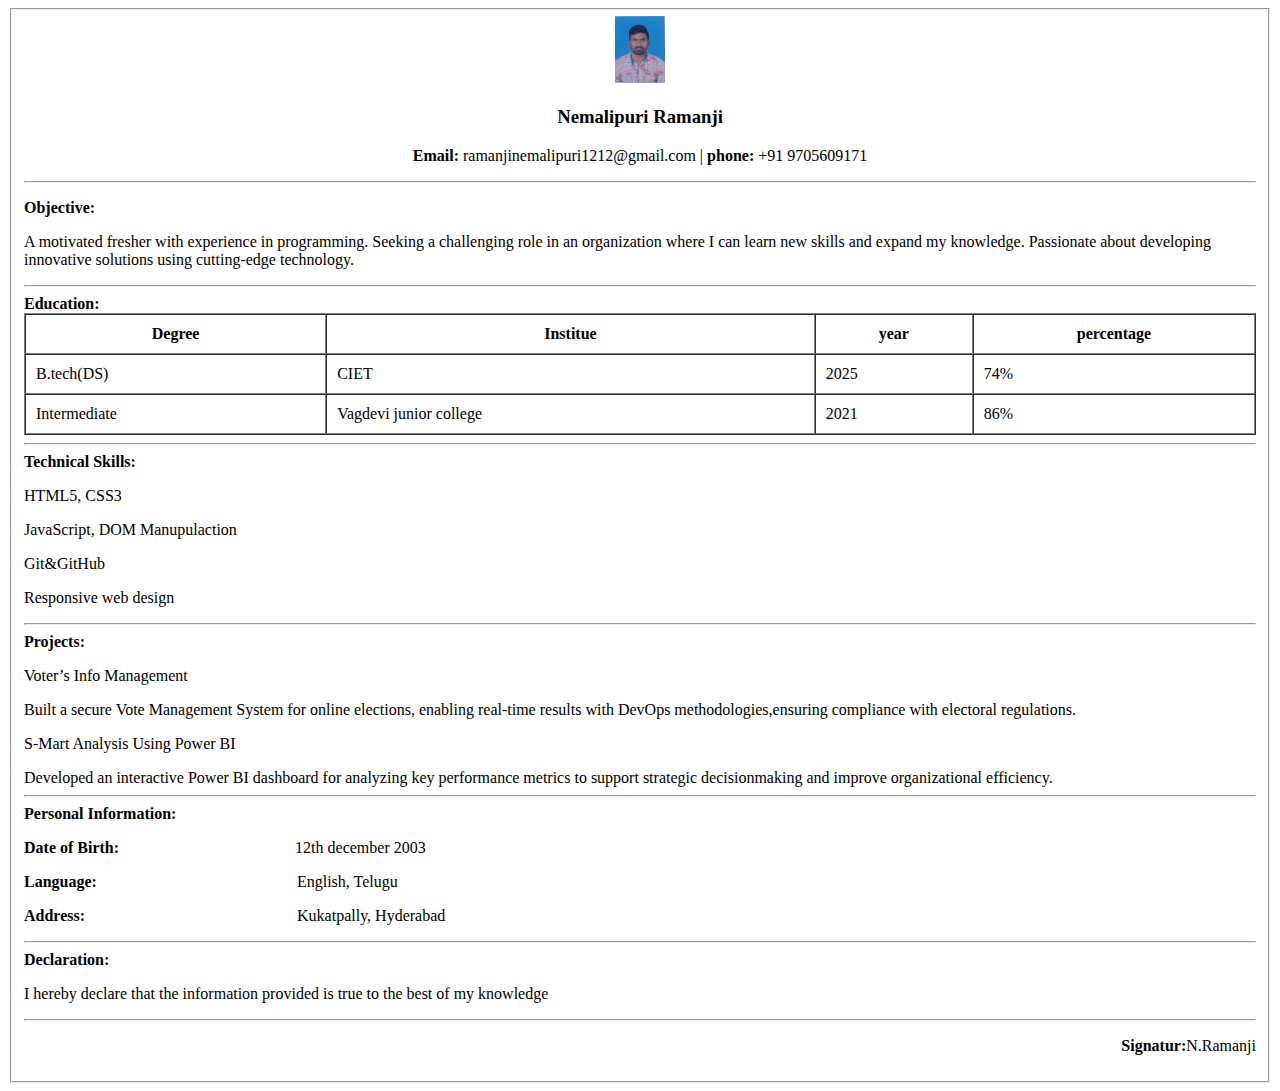
<file: 26-07-task/task.html>
<!DOCTYPE html>
<html lang="en">
<head>
    <meta charset="UTF-8">
    <meta name="viewport" content="width=device-width, initial-scale=1.0">
    <title>Document</title>
</head>
<body>
</body>
<fieldset>
<center>

<img src="./ramanji.jpg" width="50">
<h3>Nemalipuri Ramanji</h3>
<p><b>Email:</b> ramanjinemalipuri1212@gmail.com | <b>phone:</b> +91 9705609171</p>
<hr>
</center>
<p><b>Objective:</b></p>
<p>A motivated fresher with experience in programming. Seeking a challenging role in an organization where I can learn
new skills and expand my knowledge. Passionate about developing innovative solutions using cutting-edge technology.</p>
<hr>
<b>Education:</b>
<table border="1" cellspacing="0" cellpadding="10" width="100%">
    <tr align="center">
        <td><b>Degree</b></td>
        <td><b>Institue</b></td>
        <td><b>year</b></td>
        <td><b>percentage</b></td>
    </tr>
    <tr>
        <td>B.tech(DS)</td>
        <td>CIET</td>
        <td>2025</td>
        <td>74%</td>
    </tr>
    <tr>
        <td>Intermediate</td>
        <td>Vagdevi junior college</td>
        <td>2021</td>
        <td>86%</td>
    </tr>
</table>
<hr>
<b>Technical Skills:</b>
<p>HTML5, CSS3</p>
<p>JavaScript, DOM Manupulaction</p>
<p>Git&GitHub</p>
<p>Responsive web design</p>
<hr>
<b>Projects:</b>
<p>Voter’s Info Management<p>
<p>Built a secure Vote Management System for online elections, enabling real-time results with DevOps methodologies,ensuring compliance with electoral regulations.</p>
<p>S-Mart Analysis Using Power BI</p>
Developed an interactive Power BI dashboard for analyzing key performance metrics to support strategic decisionmaking and improve organizational efficiency.
<hr>
<b>Personal Information:</b>
<p><b>Date of Birth:</b>&nbsp;&nbsp;&nbsp;&nbsp;&nbsp;&nbsp;&nbsp;&nbsp;&nbsp;&nbsp;&nbsp;&nbsp;&nbsp;&nbsp;&nbsp;&nbsp;&nbsp;&nbsp;&nbsp;&nbsp;&nbsp;&nbsp;&nbsp;&nbsp;&nbsp;&nbsp;&nbsp;&nbsp;&nbsp;&nbsp;&nbsp;&nbsp;&nbsp;&nbsp;&nbsp;&nbsp;&nbsp;&nbsp;&nbsp;&nbsp;&nbsp;&nbsp;&nbsp;&nbsp;12th december 2003</p>
<p><b>Language:</b>&nbsp;&nbsp;&nbsp;&nbsp;&nbsp;&nbsp;&nbsp;&nbsp;&nbsp;&nbsp;&nbsp;&nbsp;&nbsp;&nbsp;&nbsp;&nbsp;&nbsp;&nbsp;&nbsp;&nbsp;&nbsp;&nbsp;&nbsp;&nbsp;&nbsp;&nbsp;&nbsp;&nbsp;&nbsp;&nbsp;&nbsp;&nbsp;&nbsp;&nbsp;&nbsp;&nbsp;&nbsp;&nbsp;&nbsp;&nbsp;&nbsp;&nbsp;&nbsp;&nbsp;&nbsp;&nbsp;&nbsp;&nbsp;&nbsp;&nbsp;English, Telugu</p>
<p><b>Address:</b>&nbsp;&nbsp;&nbsp;&nbsp;&nbsp;&nbsp;&nbsp;&nbsp;&nbsp;&nbsp;&nbsp;&nbsp;&nbsp;&nbsp;&nbsp;&nbsp;&nbsp;&nbsp;&nbsp;&nbsp;&nbsp;&nbsp;&nbsp;&nbsp;&nbsp;&nbsp;&nbsp;&nbsp;&nbsp;&nbsp;&nbsp;&nbsp;&nbsp;&nbsp;&nbsp;&nbsp;&nbsp;&nbsp;&nbsp;&nbsp;&nbsp;&nbsp;&nbsp;&nbsp;&nbsp;&nbsp;&nbsp;&nbsp;&nbsp;&nbsp;&nbsp;&nbsp;&nbsp;Kukatpally, Hyderabad</p>
<hr>
<b>Declaration:</b>
<p>I hereby declare that the information provided is true to the best of my knowledge</p>
<hr>
<p align="right"><b>Signatur:</b>N.Ramanji</p>
</fieldset>
</body>
</html>
</file>
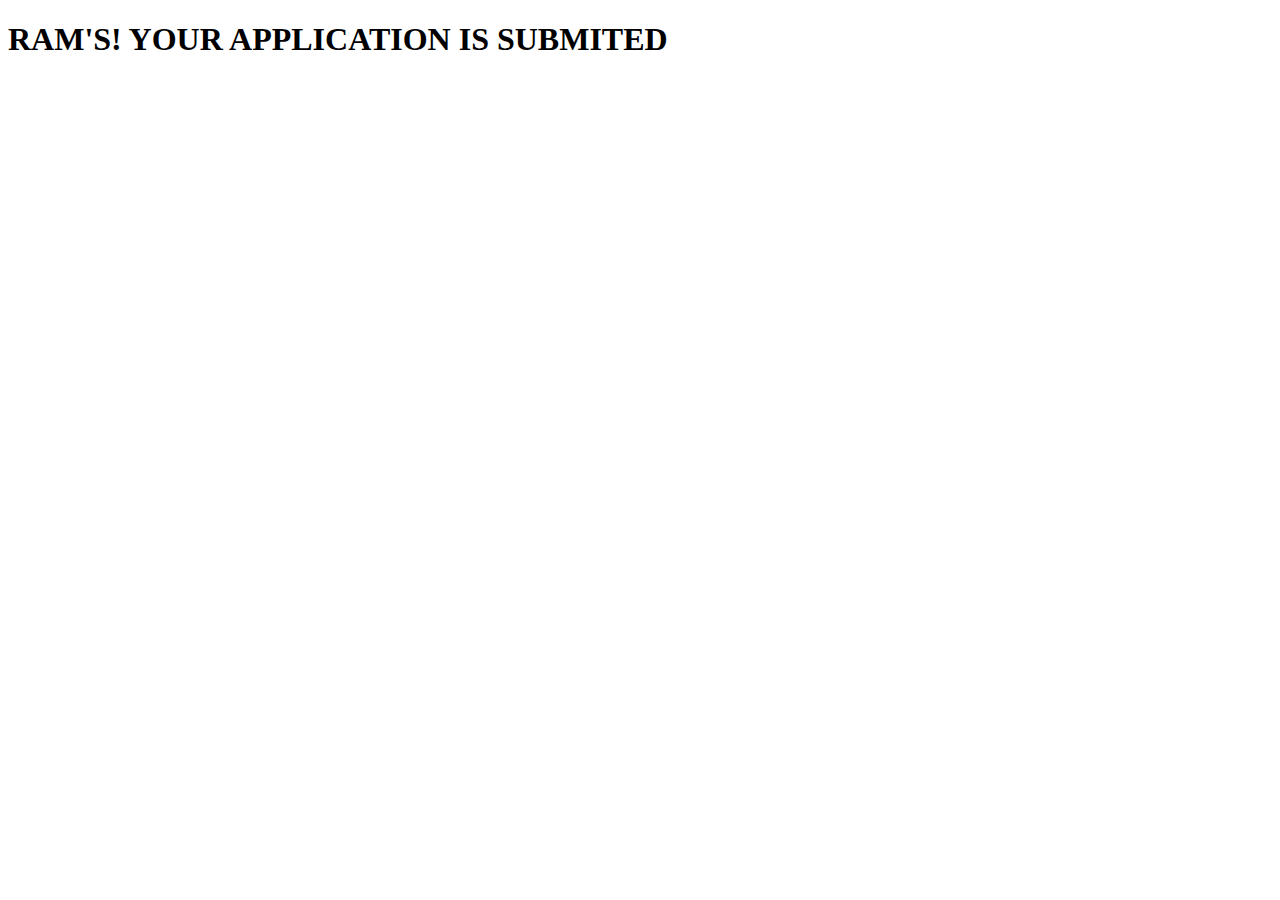
<file: Assigment html 13-Aug/application submited.html>
<!DOCTYPE html>
<html lang="en">
<head>
    <meta charset="UTF-8">
    <meta name="viewport" content="width=<device-width>, initial-scale=1.0">
    <title>Document</title>
</head>
<body>
    <h1>RAM'S! YOUR APPLICATION IS SUBMITED</h1>
</body>
</html>
</file>
<file: style.css>
/* Whole Page */
body {
    background-color: white;   /* page background */
    color:orangered;              /* default text */
    font-size: 15px;           /* normal text size */
    
}

/* Main Title */
h2 {
    color: red;
    font-size: 30px;
    background-color:yellowgreen;
}

/* Section Headings */
h3 {
    color: green;
    font-size: 22px;
    background-color: black;
}

/* Paragraphs */
p {
    color:blue;
    font-size: 16px;
}

/* Links */
a {
    color: blue;
    font-size: 16px;
}
a:hover {
    color: red;
}

/* Preformatted text (Education section) */
pre {
    background-color: aqua;
    color: black;
    font-size: 15px;
}
</file>
